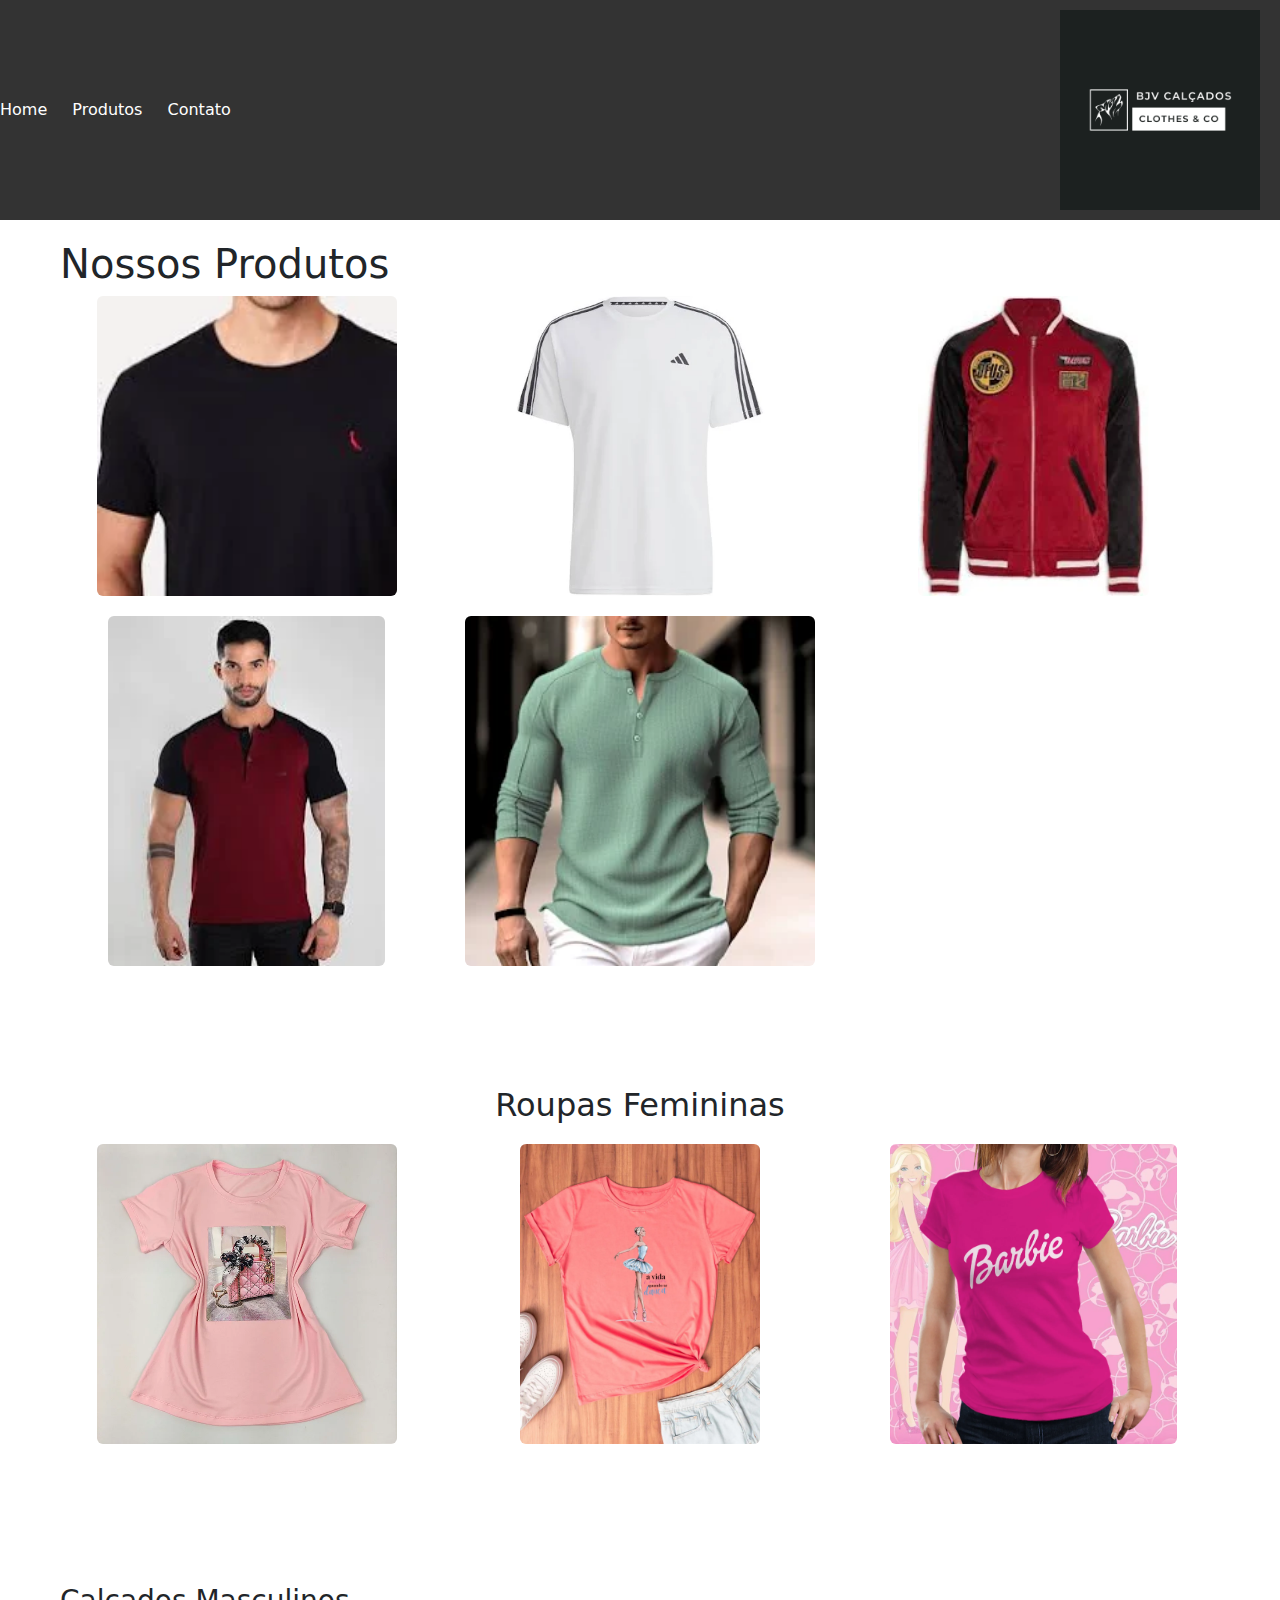
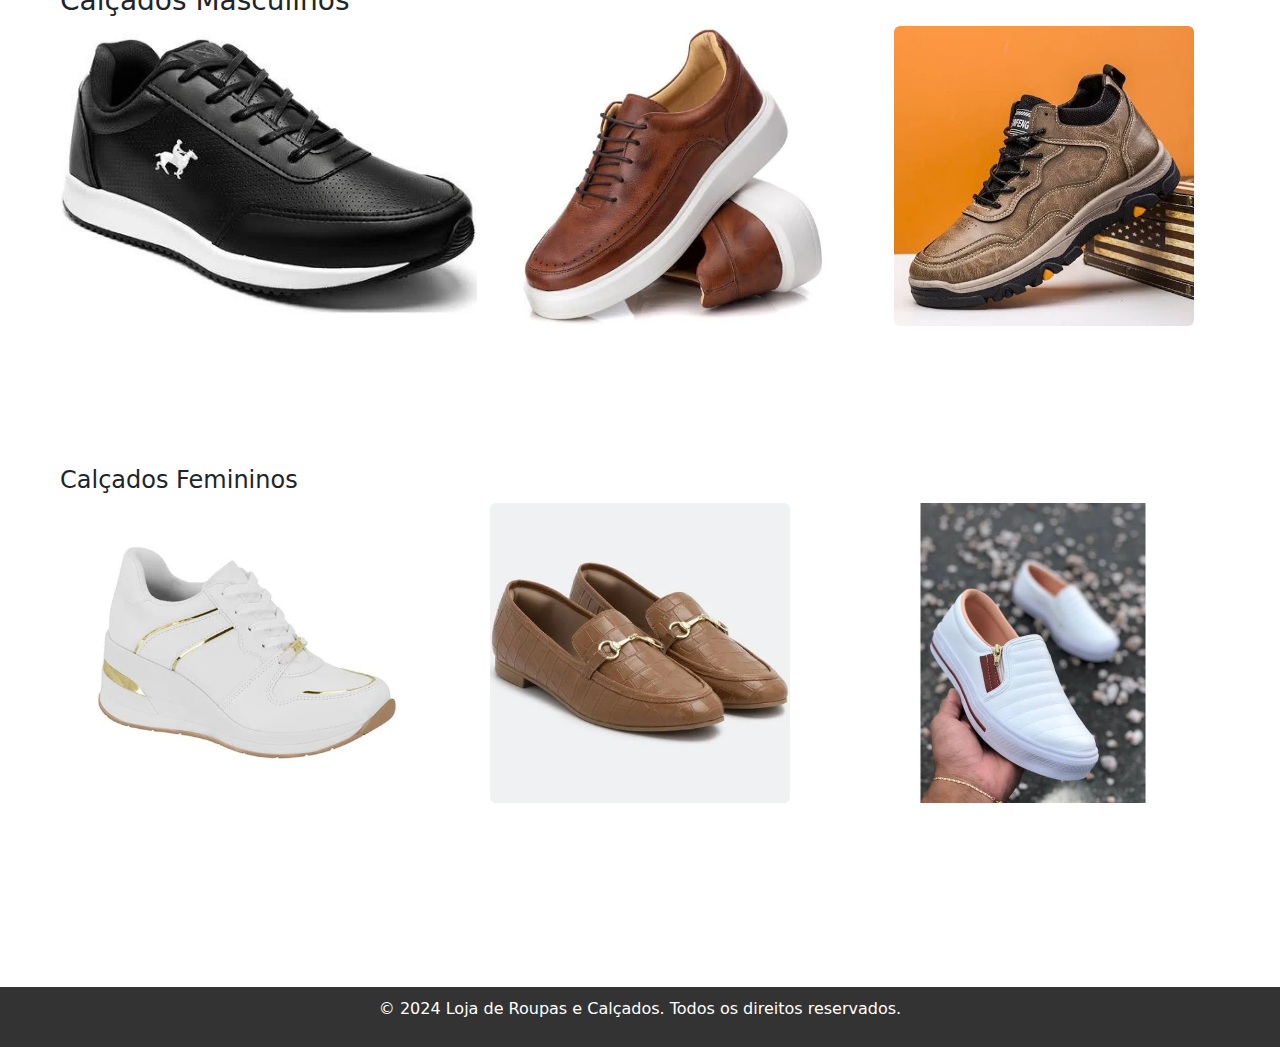
<file: index.html>
<!DOCTYPE html>
<html lang="pt-BR">

<head>
    <meta charset="UTF-8">
    <meta name="viewport" content="width=device-width, initial-scale=1.0">
    <title>Loja de Roupas e Calçados</title>
    <link rel="stylesheet" href="style.css">

    <link href="https://cdn.jsdelivr.net/npm/bootstrap@5.3.3/dist/css/bootstrap.min.css" rel="stylesheet" integrity="sha384-QWTKZyjpPEjISv5WaRU9OFeRpok6YctnYmDr5pNlyT2bRjXh0JMhjY6hW+ALEwIH" crossorigin="anonymous">
    <script src="https://cdn.jsdelivr.net/npm/bootstrap@5.3.3/dist/js/bootstrap.bundle.min.js" integrity="sha384-YvpcrYf0tY3lHB60NNkmXc5s9fDVZLESaAA55NDzOxhy9GkcIdslK1eN7N6jIeHz" crossorigin="anonymous"></script>
</head>

<body>


    <header>

        <nav>
            
            <ul>
                <li><a href="home.html">Home</a></li>
                <li><a href="Produtos.html">Produtos</a></li>
                <li><a href="contato.html">Contato</a></li>
            </ul>
        </nav>

        <div class="logo">
            <img src="fotos/BVJ.png" alt="Logo da Loja">
        </div>
    </header>

    <main>
        <section class="produtos">
            
            <h1>Nossos Produtos</h1>
            <div class="grid-container">
                <!-- Início das fotos dos produtos -->

                <img src="fotos/bvj1.webp" height="300px" class="rounded mx-auto d-block" alt="...">

                <img src="fotos/bvj3.webp" height="300px" class="rounded mx-auto d-block" alt="...">

                <img src="fotos/bjv4.webp" height="300px" class="rounded mx-auto d-block" alt="...">

                <img src="fotos/bjv5.webp" height="350px" class="rounded mx-auto d-block" alt="...">

                <img src="fotos/bvj6.webp" height="350px" class="rounded mx-auto d-block" alt="...">
            </div>

            <h2>Roupas Femininas</h2>
            <div class="grid-container">
                <img src="fotos/bjv7.webp" height="300px" class="rounded mx-auto d-block" alt="...">

                <img src="fotos/bjv8.webp" height="300px" class="rounded mx-auto d-block" alt="...">

                <img src="fotos/bjv9.webp" height="300px" class="rounded mx-auto d-block" alt="...">
            </div>

            
            <h3>Calçados Masculinos</h3>
            <div class="grid-container">
                <img src="fotos/foto 2.webp" height="300px" class="rounded mx-auto d-block" alt="...">

                <img src="fotos/foto 3.webp" height="300px" class="rounded mx-auto d-block" alt="...">

                <img src="fotos/foto 6.webp" height="300px" class="rounded mx-auto d-block" alt="...">
            </div>

            <h4>Calçados Femininos</h4>
            <div class="grid-container">

                <img src="fotos/foto 4.webp" height="300px" class="rounded mx-auto d-block" alt="...">
                
                <img src="fotos/foto 5.webp" height="300px" class="rounded mx-auto d-block" alt="...">

                <img src="fotos/feminino.webp" height="300px" class="rounded mx-auto d-block" alt="...">
            </div>



            <!-- Adicionar mais produtos conforme necessário -->



        </section>
    </main>
    
    <div class="rodapé">

        <br>

        <footer>
            <p>&copy; 2024 Loja de Roupas e Calçados. Todos os direitos reservados.</p>
        </footer><!-- marca a área inferior, normalmente conhecida como rodapé,-->

    </div>
</body>

</html>
</file>
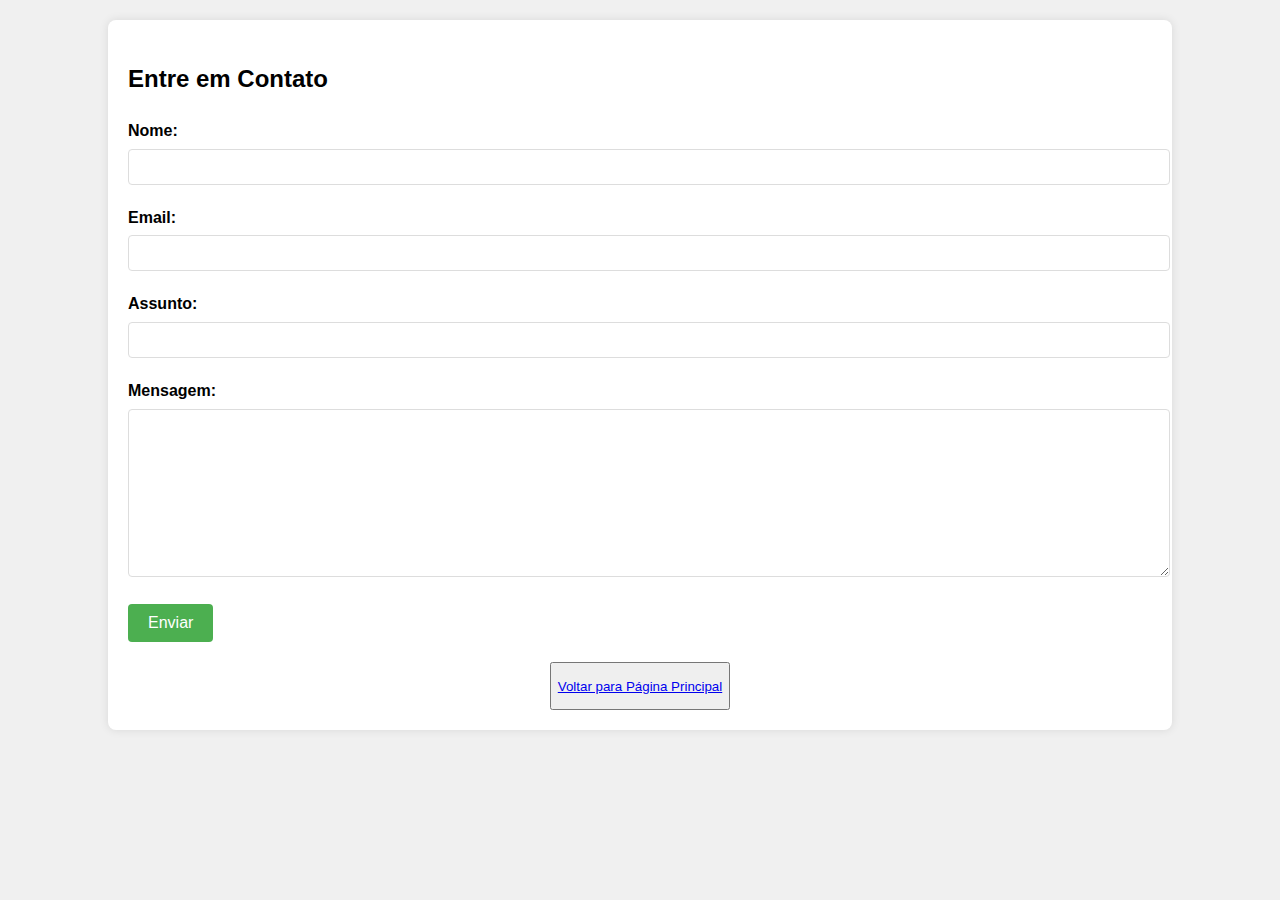
<file: contato.html>
<!DOCTYPE html>
<html lang="pt-br">

    <head>
        <meta charset="UTF-8">
        <meta name="viewport" content="width=device-width, initial-scale=1.0">
        <title>Contato</title>
        <style>
            body {
                font-family: Arial, sans-serif;
                line-height: 1.6;
                margin: 0;
                padding: 0;
                background-color: #f0f0f0;
            }
            .container {
                width: 80%;
                margin: auto;
                padding: 20px;
                background-color: #fff;
                box-shadow: 0 0 10px rgba(0, 0, 0, 0.1);
                border-radius: 8px;
                margin-top: 20px;
            }
            .form-group {
                margin-bottom: 20px;
            }
            .form-group label {
                display: block;
                font-weight: bold;
                margin-bottom: 5px;
            }
            .form-group input[type="text"], 
            .form-group input[type="email"],
            .form-group textarea {
                width: 100%;
                padding: 8px;
                border: 1px solid #ddd;
                border-radius: 4px;
                font-size: 1rem;
            }
            .form-group textarea {
                height: 150px;
            }
            .form-group button {
                padding: 10px 20px;
                background-color: #4CAF50;
                color: white;
                border: none;
                border-radius: 4px;
                cursor: pointer;
                font-size: 1rem;
            }
            .form-group button:hover {
                background-color: #45a049;
            }
        </style>
    </head>

    <body>

    <div class="container">

        <h2>Entre em Contato</h2>
        <form action="#" method="post">

            <div class="form-group">
                <label for="nome">Nome:</label>
                <input type="text" id="nome" name="nome" required>
            </div>

            <div class="form-group">
                <label for="email">Email:</label>
                <input type="email" id="email" name="email" required>
            </div>

            <div class="form-group">
                <label for="assunto">Assunto:</label>
                <input type="text" id="assunto" name="assunto" required>
            </div>

            <div class="form-group">
                <label for="mensagem">Mensagem:</label>
                <textarea id="mensagem" name="mensagem" required></textarea>
            </div>

            <div class="form-group">
                <button type="submit">Enviar</button>
            </div>

            <center><button type="button"><p><a href="index.html">Voltar para Página Principal</a></p></button></center>

        </form>
    </div>

    </body>

</html>
</file>
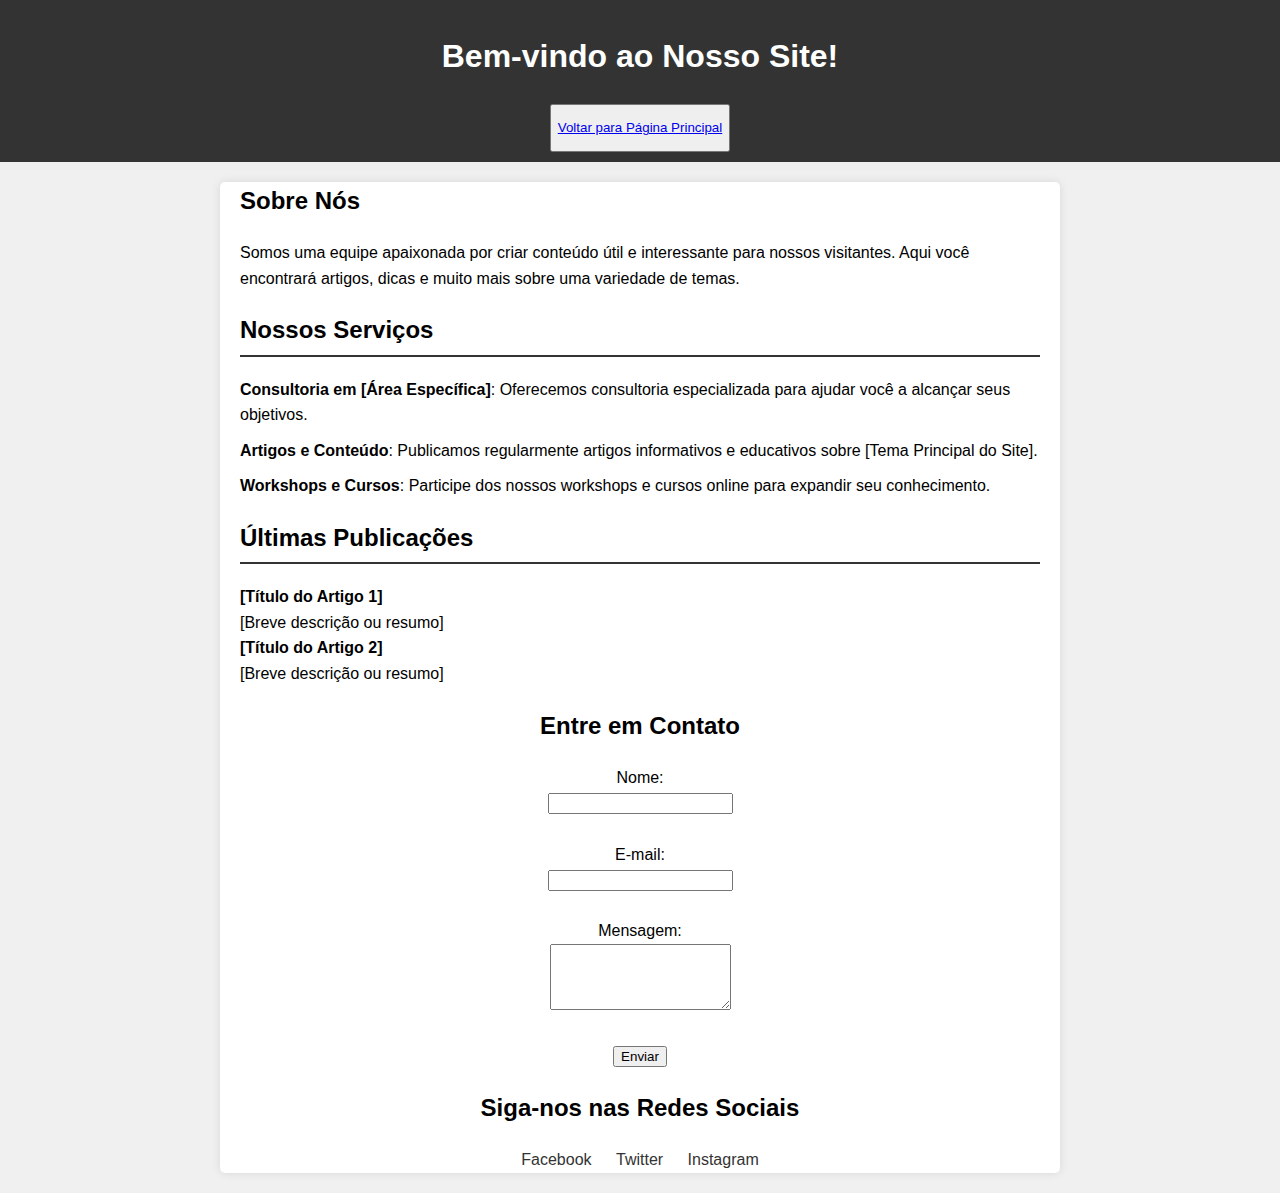
<file: home.html>
<!DOCTYPE html>
<html lang="pt-br">
<head>
    <meta charset="UTF-8">
    <meta name="viewport" content="width=device-width, initial-scale=1.0">
    <title>Página Inicial</title>

    <style>
        body {
            font-family: Arial, sans-serif;
            line-height: 1.6;
            margin: 0;
            padding: 0;
            background-color: #f0f0f0;
        }
        header {
            background-color: #333;
            color: #fff;
            padding: 10px 0;
            text-align: center;
        }
        .container {
            max-width: 800px;
            margin: 20px auto;
            padding: 0 20px;
            background-color: #fff;
            box-shadow: 0 0 10px rgba(0, 0, 0, 0.1);
            border-radius: 5px;
        }
        .services {
            margin-top: 20px;
        }
        .services h2 {
            border-bottom: 2px solid #333;
            padding-bottom: 5px;
        }
        .services ul {
            list-style-type: none;
            padding: 0;
        }
        .services li {
            margin-bottom: 10px;
        }
        .publications {
            margin-top: 20px;
        }
        .publications h2 {
            border-bottom: 2px solid #333;
            padding-bottom: 5px;
        }
        .publications ul {
            list-style-type: none;
            padding: 0;
        }
        .contact {
            margin-top: 20px;
            text-align: center;
        }
        .contact form {
            max-width: 400px;
            margin: 0 auto;
        }
        .social {
            margin-top: 20px;
            text-align: center;
        }
        .social a {
            display: inline-block;
            margin: 0 10px;
            color: #333;
            text-decoration: none;
        }
    </style>
</head>
<body>

    <header>
        <h1>Bem-vindo ao Nosso Site!</h1>

        <button><p><a href="index.html">Voltar para Página Principal</a></p></button>
    </header>

    <div class="container">

        <section class="about-us">
            <h2>Sobre Nós</h2>
            <p>Somos uma equipe apaixonada por criar conteúdo útil e interessante para nossos visitantes. Aqui você encontrará artigos, dicas e muito mais sobre uma variedade de temas.</p>
        </section>

        <section class="services">

            <h2>Nossos Serviços</h2>

            <ul>
                <li><strong>Consultoria em [Área Específica]</strong>: Oferecemos consultoria especializada para ajudar você a alcançar seus objetivos.</li>
                <li><strong>Artigos e Conteúdo</strong>: Publicamos regularmente artigos informativos e educativos sobre [Tema Principal do Site].</li>
                <li><strong>Workshops e Cursos</strong>: Participe dos nossos workshops e cursos online para expandir seu conhecimento.</li>
            </ul>
        </section>

        <section class="publications">

            <h2>Últimas Publicações</h2>

            <ul>
                <li><strong>[Título do Artigo 1]</strong><br> [Breve descrição ou resumo]</li>
                <li><strong>[Título do Artigo 2]</strong><br> [Breve descrição ou resumo]</li>
            </ul>
        </section>

        <section class="contact">

            <h2>Entre em Contato</h2>

            <form action="#" method="POST">
                <label for="name">Nome:</label><br>
                <input type="text" id="name" name="name" required><br><br>
                <label for="email">E-mail:</label><br>
                <input type="email" id="email" name="email" required><br><br>
                <label for="message">Mensagem:</label><br>
                <textarea id="message" name="message" rows="4" required></textarea><br><br>
                <button type="submit">Enviar</button>
            </form>
        </section>

        <section class="social">
            <h2>Siga-nos nas Redes Sociais</h2>
            <a href="#">Facebook</a>
            <a href="#">Twitter</a>
            <a href="#">Instagram</a>
        </section>
        
    </div>
</body>
</html>
</file>
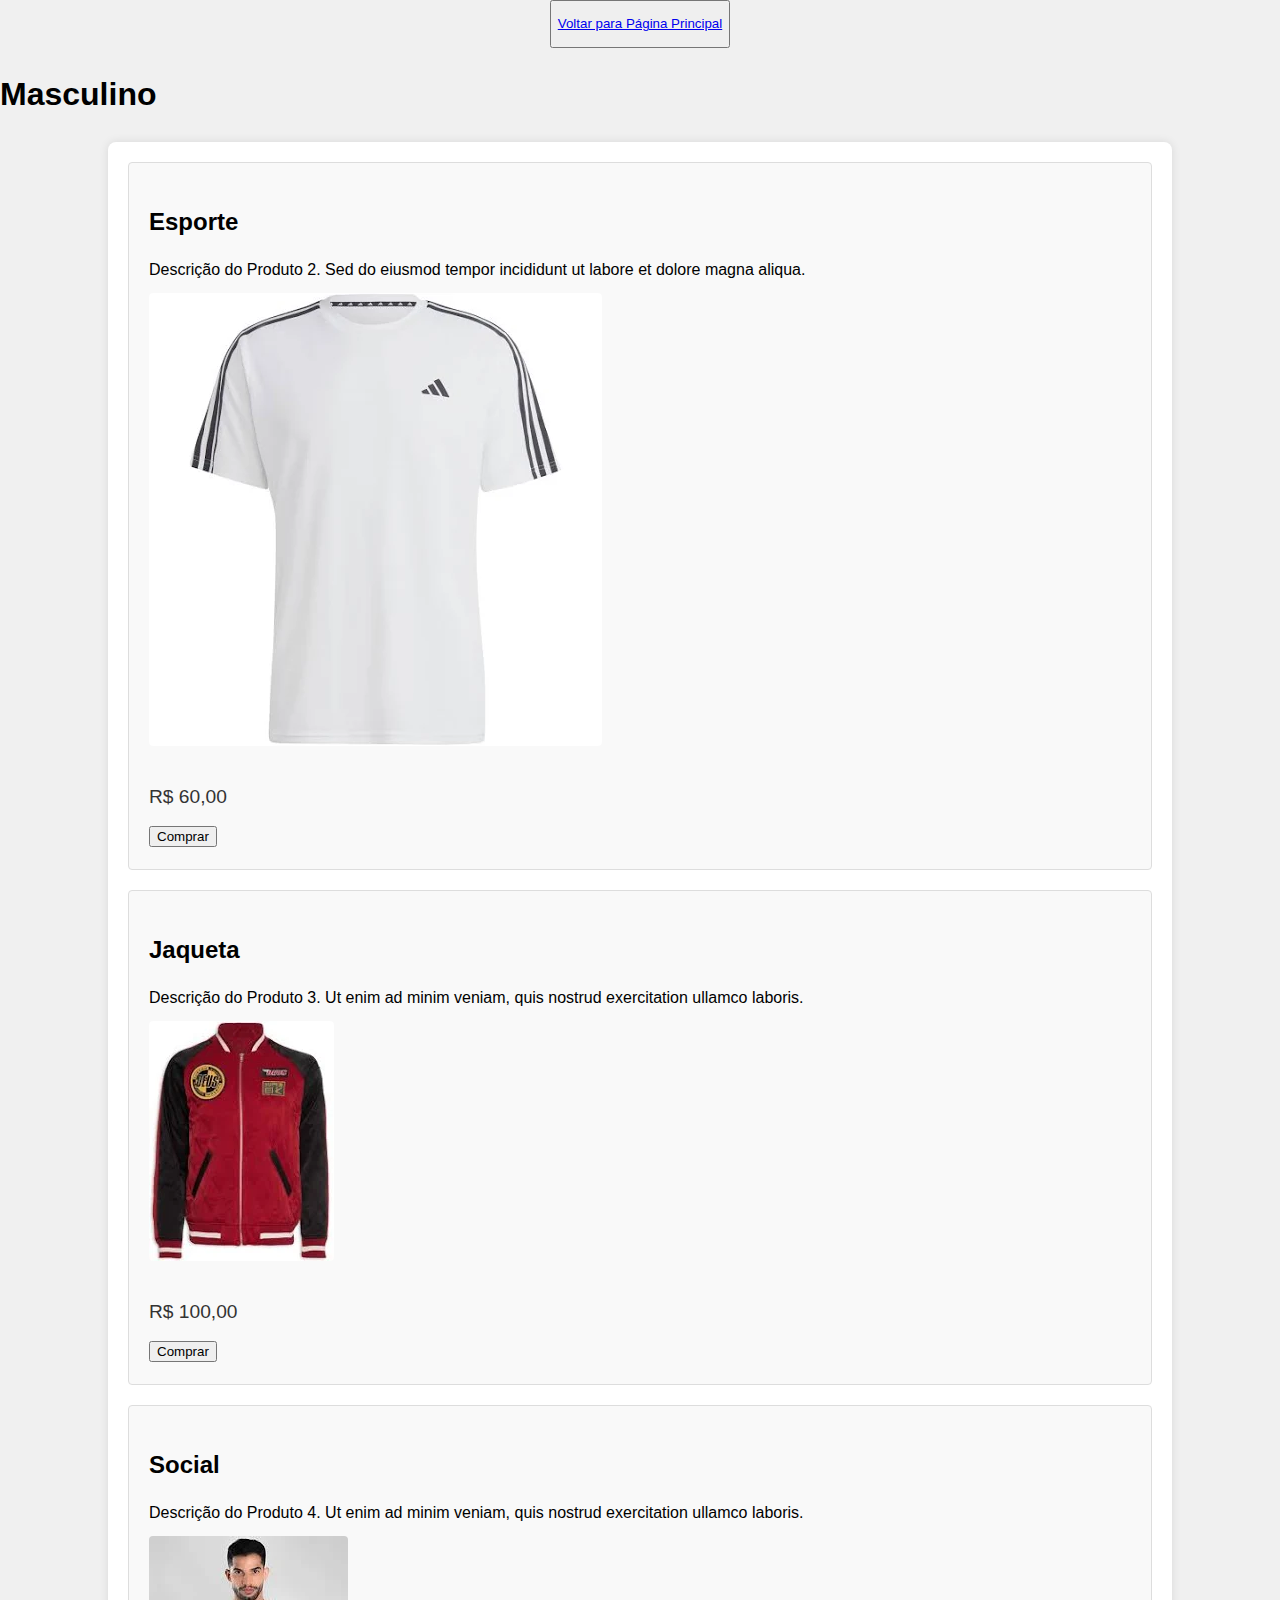
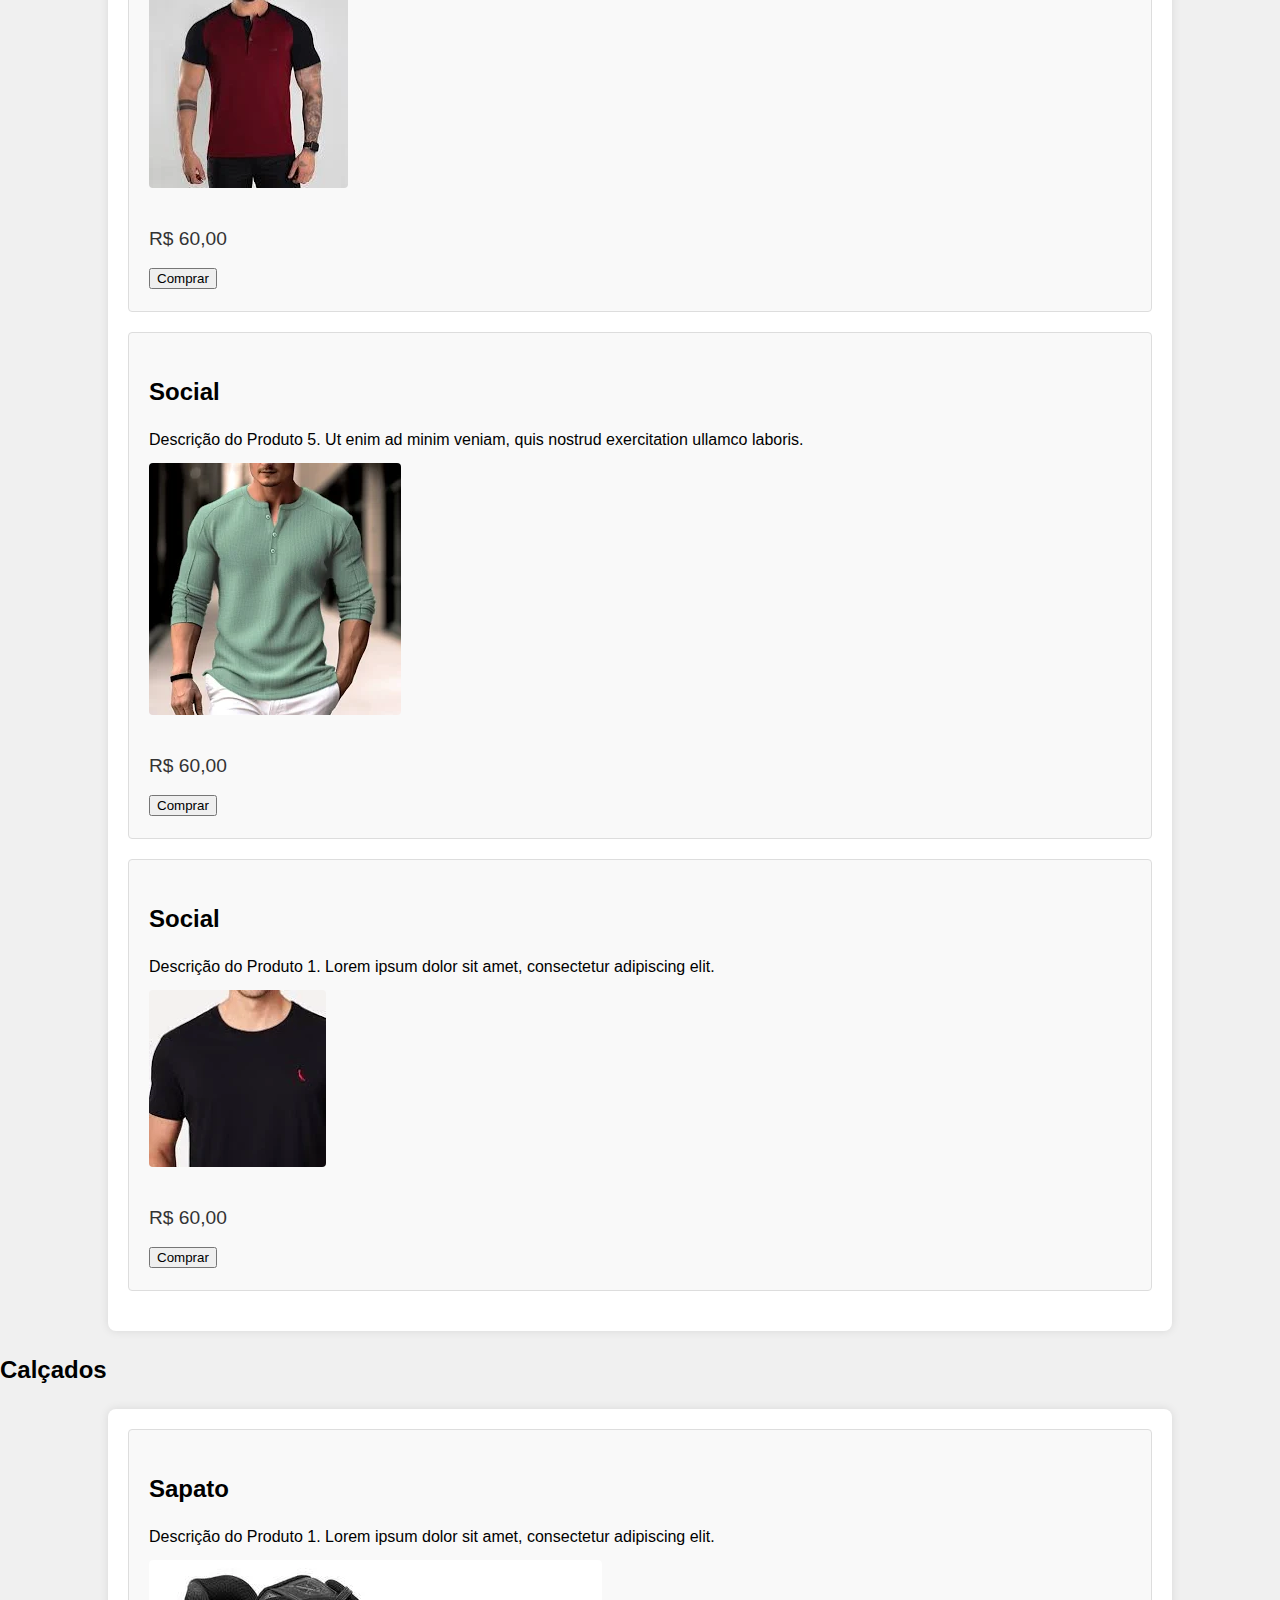
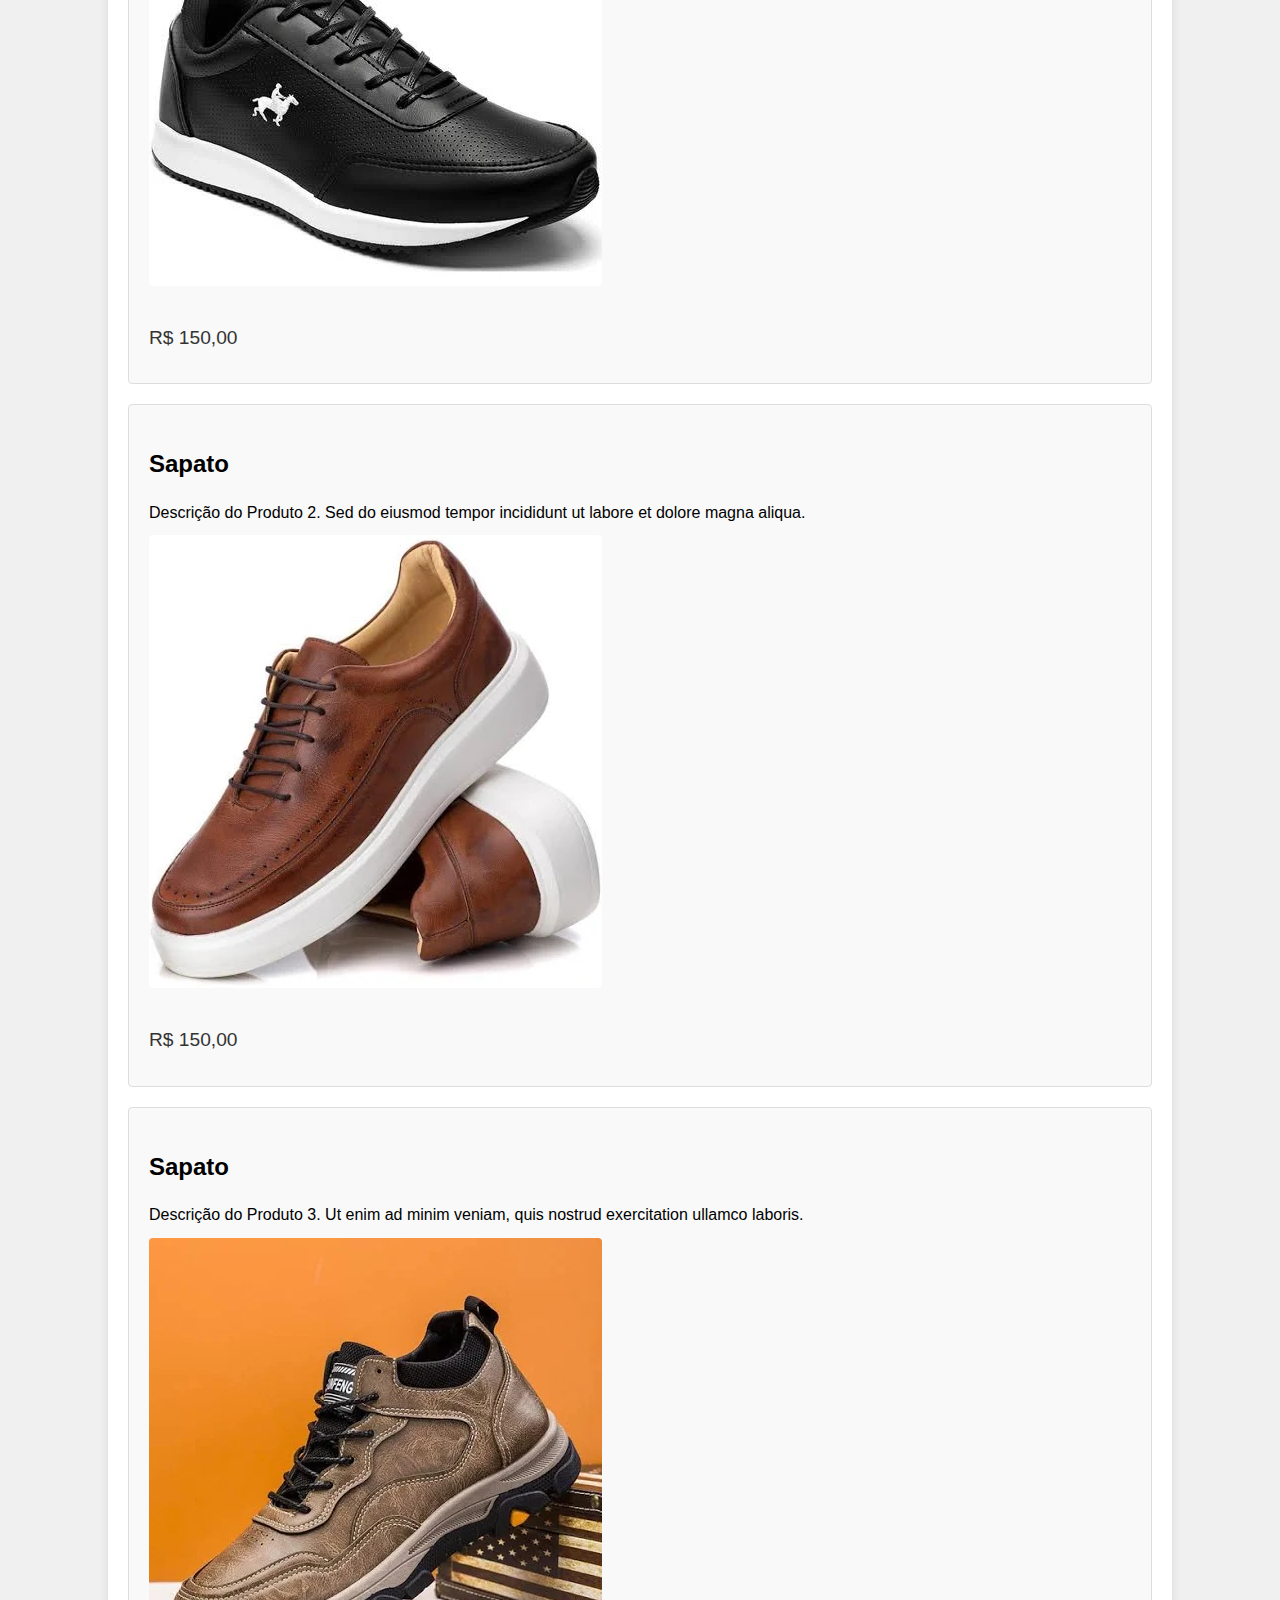
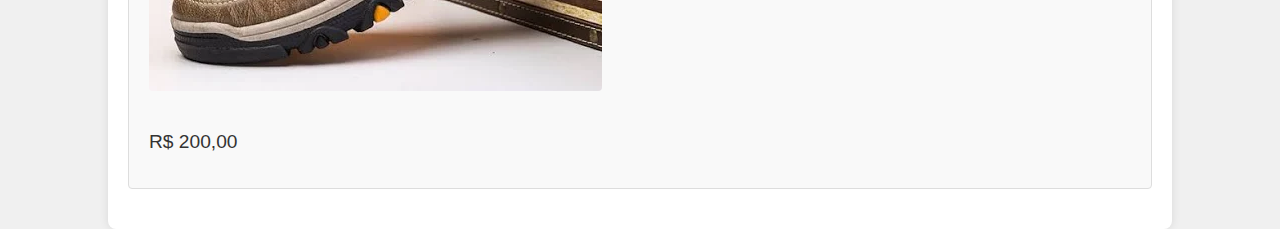
<file: Produtos.html>
<!DOCTYPE html>
<html lang="pt-br">
<head>
    <meta charset="UTF-8">
    <meta name="viewport" content="width=device-width, initial-scale=1.0">
    <title>Produtos</title>
    <style>
        body {
            font-family: Arial, sans-serif;
            line-height: 1.6;
            margin: 0;
            padding: 0;
            background-color: #f0f0f0;
        }
        .container {
            width: 80%;
            margin: auto;
            padding: 20px;
            background-color: #fff;
            box-shadow: 0 0 10px rgba(0, 0, 0, 0.1);
            border-radius: 8px;
            margin-top: 20px;
        }
        .produto {
            margin-bottom: 20px;
            padding: 20px;
            background-color: #f9f9f9;
            border: 1px solid #ddd;
            border-radius: 4px;
            overflow: hidden;
        }
        .produto img {
            max-width: 100%;
            height: auto;
            border-radius: 4px;
            margin-bottom: 10px;
        }
        .produto h2 {
            font-size: 1.5rem;
            margin-bottom: 10px;
        }
        .produto p {
            font-size: 1rem;
            margin-bottom: 10px;
        }
        .produto .preco {
            font-size: 1.2rem;
            color: #333;
        }
    </style>
</head>

<body>

    <center><button><p><a href="index.html">Voltar para Página Principal</a></p></button></center>


    <h1>Masculino</h1>

    <div class="container">

        <div class="produto">
            <h2>Esporte</h2>
            <p>Descrição do Produto 2. Sed do eiusmod tempor incididunt ut labore et dolore magna aliqua.</p>
            <img src="fotos/bvj3.webp" height="300px" alt="Produto 2">
            <p class="preco">R$ 60,00</p>
            <button>Comprar</button>
        </div>

        <div class="produto">
            <h2>Jaqueta</h2>
            <p>Descrição do Produto 3. Ut enim ad minim veniam, quis nostrud exercitation ullamco laboris.</p>
            <img src="fotos/bjv4.webp" height="300px" alt="Produto 3">
            <p class="preco">R$ 100,00</p>
            <button>Comprar</button>
        </div>

        <div class="produto">
            <h2>Social</h2>
            <p>Descrição do Produto 4. Ut enim ad minim veniam, quis nostrud exercitation ullamco laboris.</p>
            <img src="fotos/bjv5.webp"  height="300px" alt="Produto 4">
            <p class="preco">R$ 60,00</p>
            <button>Comprar</button>
        </div>

        <div class="produto">
            <h2>Social</h2>
            <p>Descrição do Produto 5. Ut enim ad minim veniam, quis nostrud exercitation ullamco laboris.</p>
            <img src="fotos/bvj6.webp" height="300px" alt="Produto 5">
            <p class="preco">R$ 60,00</p>
            <button>Comprar</button>
        </div>

        <div class="produto">
            <h2>Social</h2>
            <p>Descrição do Produto 1. Lorem ipsum dolor sit amet, consectetur adipiscing elit.</p>
            <img src="fotos/bvj1.webp" height="300px" alt="Produto 1">
            <p class="preco">R$ 60,00</p>
            <button>Comprar</button>
        </div>

    </div>
    

        <h2>Calçados</h2>
        <div class="container">

            <div class="produto">
                <h2>Sapato</h2>
                <p>Descrição do Produto 1. Lorem ipsum dolor sit amet, consectetur adipiscing elit.</p>
                <img src="fotos/foto 2.webp" alt="Produto 1">
                <p class="preco">R$ 150,00</p>
            </div>

            <div class="produto">
                <h2>Sapato</h2>
                <p>Descrição do Produto 2. Sed do eiusmod tempor incididunt ut labore et dolore magna aliqua.</p>
                <img src="fotos/foto 3.webp" alt="Produto 2">
                <p class="preco">R$ 150,00</p>
            </div>

            <div class="produto">
                <h2>Sapato</h2>
                <p>Descrição do Produto 3. Ut enim ad minim veniam, quis nostrud exercitation ullamco laboris.</p>
                <img src="fotos/foto 6.webp" alt="Produto 3">
                <p class="preco">R$ 200,00</p>
            </div>
        </div>
    
    
    
</div>

</body>
</html>
</file>
<file: style.css>
title{ 
    text-align: center;
    font-size: 5rem;

}
/* Estilos gerais */
body {
    font-family: Arial, sans-serif;
    margin: 0;
    padding: 0;
    background-color: #f2f2f2a1;
}

header {
    background-color: #333;
    color: #fff;
    padding: 10px 0;
    display: flex;
    justify-content: space-between;
    align-items: center;
}

.logo img {
    height: 200px; /* Ajuste conforme necessário */
    padding: 0 20px;
}

nav ul {
    list-style-type: none;
    padding: 0;
    margin: 0;
}

nav ul li {
    display: inline;
    margin-right: 20px;
}

nav ul li a {
    color: #fff;
    text-decoration: none;
}

main {
    max-width: 1200px;
    margin: 20px auto;
    padding: 0 20px;
}

.produtos {
    margin-bottom: 20px;
}

.produtos h2 {
    text-align: center;
    margin-bottom: 20px;
}

.grid-container {
    display: grid;
    grid-template-columns: repeat(3, 1fr); /* 3 colunas, ajuste conforme necessário */
    grid-template-rows: repeat(8, auto);
    gap: 20px;
}

.produto img {
    max-width: 100%;
    display: block;
    border-radius: 5px;
}

footer {
    background-color: #333;
    color: #fff;
    text-align: center;
    padding: 10px 0;
    position: static;
    width: 100%;
    bottom: 0;
}

.produto{

        width: 200%; /* largura desejada */
        height: auto; /* altura automática para manter a proporção */
}
</file>
